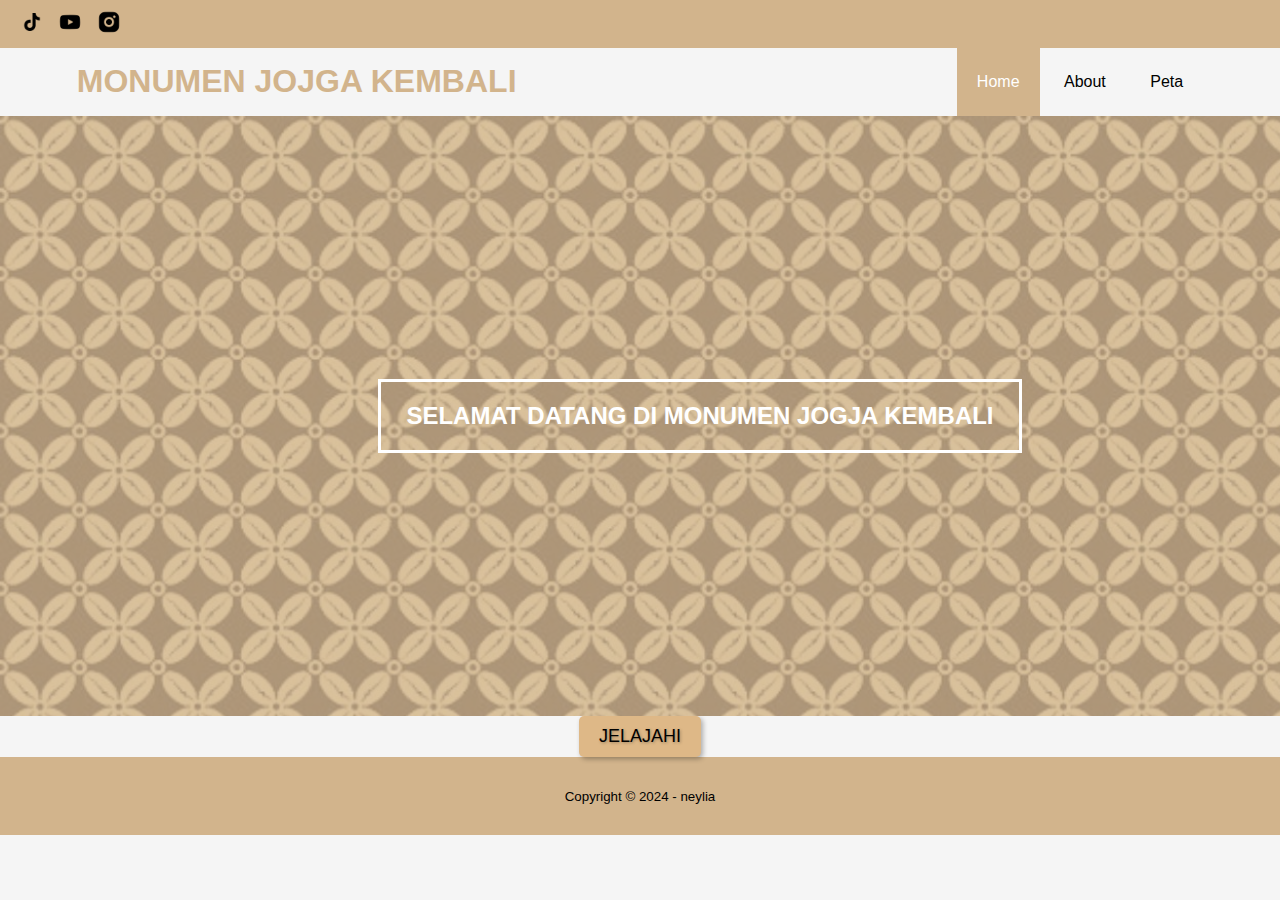
<file: index.html>
<!DOCTYPE html>
<html>
<head>
	<meta charset="utf-8">
	<meta name="viewport" content="width=device-width, initial-scale=1">
	<title>Monumen Jogja Kembali</title>
	<link rel="stylesheet" type="text/css" href="style.css">
	<link rel="stylesheet" type="text/css" href="https://cdnjs.cloudflare.com/ajax/libs/font-awesome/6.6.0/css/all.min.css">
	 </head>
	 <body>
	 	<!-- header -->
	 	<div class="top-bar">
             <div class="social-icons">
                <a href="#"><img src="tiktok.png" alt="TikTok"></a>
                <a href="#"><img src="youtube.png" alt="YouTube"></a>
                <a href="#"><img src="instagram.png" alt="Instagram"></a>
            </div>
		</div>
		<header>
			<div class="container">
				<h1><a href="index.html">MONUMEN JOJGA KEMBALI</a></h1>
				
				<ul>
					<li class="active"><a href="index.html">Home</a></li>
					<li><a href="about.html">About</a></li>
					<li><a href="peta.html">Peta</a></li>
				</ul>
		    </div>
		</header>

		<!-- benner -->
		<section class="benner">
			<h2>SELAMAT DATANG DI MONUMEN JOGJA KEMBALI</h2>
		</section>
			</div>
		<center>
			<div class="start-button">
				<a href="/about.html"><button>JELAJAHI</button></a>
			</div>
		</center>
		</section>
		<!-- footer -->
		<footer>
			<div class="container">
				<small> Copyright &copy; 2024 - neylia</small>
			</div>
		</footer>
	</body>
	</html>
</file>
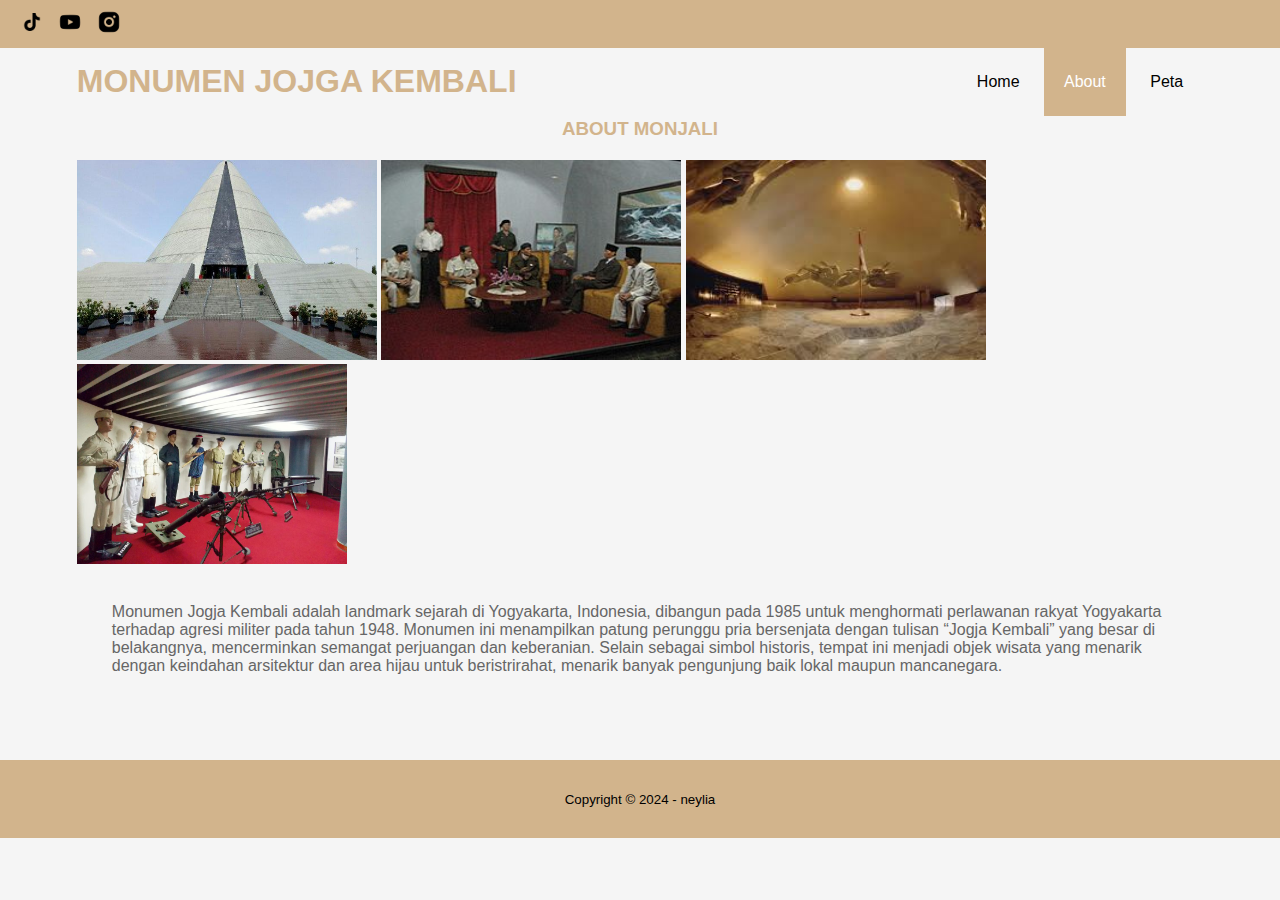
<file: about.html>
<!DOCTYPE html>
<html>
<head>
	<meta charset="utf-8">
	<meta name="viewport" content="width=device-width, initial-scale=1">
	<title>Monumen Jogja Kembali</title>
	<link rel="stylesheet" type="text/css" href="style.css">
	<link rel="stylesheet" type="text/css" href="https://cdnjs.cloudflare.com/ajax/libs/font-awesome/6.6.0/css/all.min.css">
	 </head>
	 <body>
	 	<!-- header -->
	 	<div class="top-bar">
             <div class="social-icons">
                <a href="#"><img src="tiktok.png" alt="TikTok"></a>
                <a href="#"><img src="youtube.png" alt="YouTube"></a>
                <a href="#"><img src="instagram.png" alt="Instagram"></a>
            </div>
		</div>
		<header>
			<div class="container">
				<h1><a href="index.html">MONUMEN JOJGA KEMBALI</a></h1>
				<ul>
					<li><a href="index.html">Home</a></li>
					<li class="active"><a href="about.html">About</a></li>
					<li><a href="peta.html">Peta</a></li>
				</ul>
		    </div>
		</header>

		<!-- about -->
		<section class="about">
			<div class="container">
				<h3>ABOUT MONJALI</h3>
				<img src="monjali.jpg" width="300px" height="200px">
				<img src="mojali2.jpg" width="300px" height="200px">
				<img src="mojali3.jpg" width="300px" height="200px">
				<img src="monjali2.jpg" width="270px" height="200px">
				<p style="margin: 20px; padding: 15px">Monumen Jogja Kembali adalah landmark sejarah di Yogyakarta, Indonesia, dibangun pada 1985 untuk menghormati perlawanan rakyat Yogyakarta terhadap agresi militer pada tahun 1948. Monumen ini menampilkan patung perunggu pria bersenjata dengan tulisan “Jogja Kembali” yang besar di belakangnya, mencerminkan semangat perjuangan dan keberanian. Selain sebagai simbol historis, tempat ini menjadi objek wisata yang menarik dengan keindahan arsitektur dan area hijau untuk beristrirahat, menarik banyak pengunjung baik lokal maupun mancanegara.</p>
			</div>
		</section>
		<!-- footer -->
		<footer>
			<div class="container">
				<small> Copyright &copy; 2024 - neylia</small>
			</div>
		</footer>
	</body>
	</html>
</file>
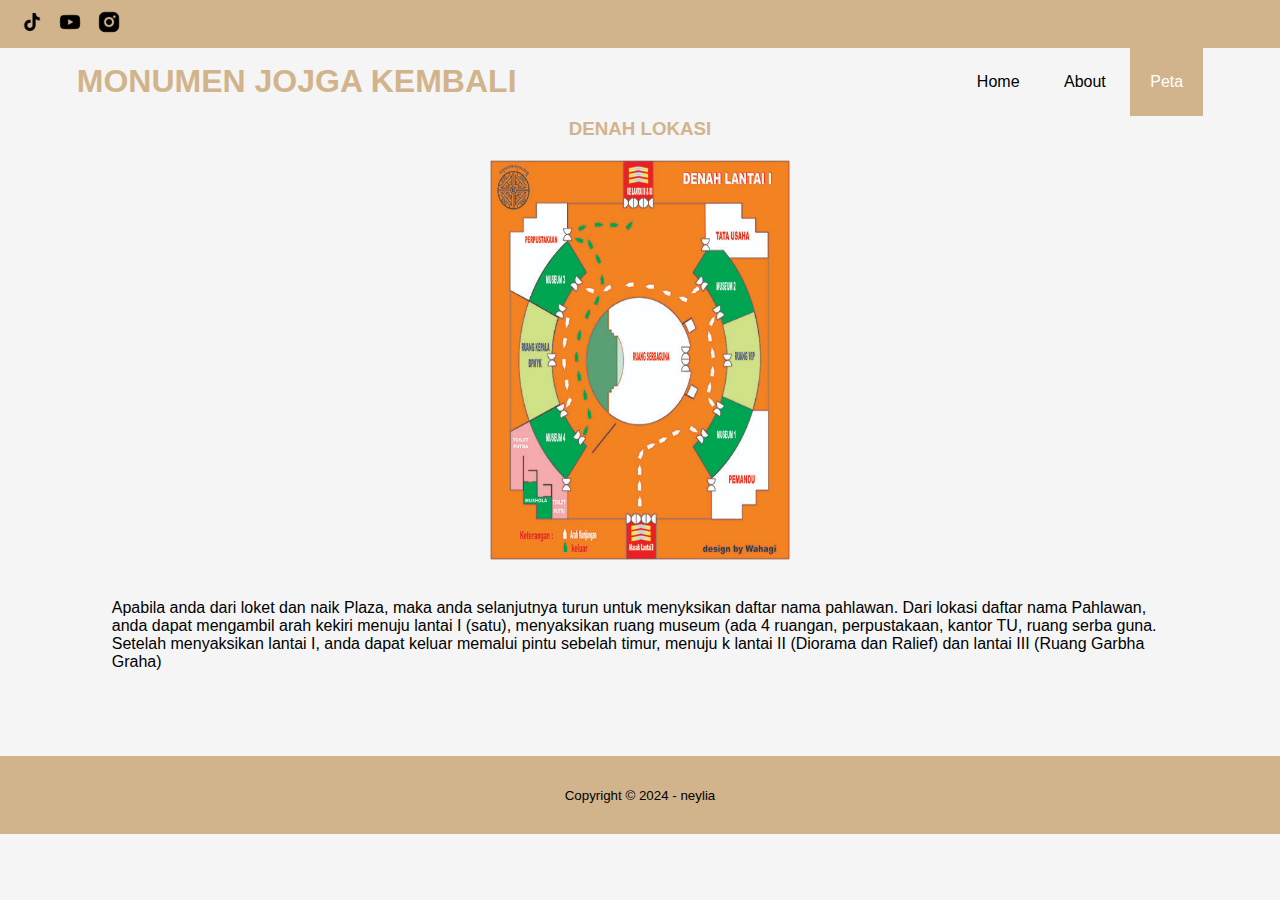
<file: peta.html>
<!DOCTYPE html>
<html>
<head>
	<meta charset="utf-8">
	<meta name="viewport" content="width=device-width, initial-scale=1">
	<title>Monumen Jogja Kembali</title>
	<link rel="stylesheet" type="text/css" href="style.css">
	<link rel="stylesheet" type="text/css" href="https://cdnjs.cloudflare.com/ajax/libs/font-awesome/6.6.0/css/all.min.css">
	 </head>
	 <body>
	 	<!-- header -->
	 	<div class="top-bar">
             <div class="social-icons">
                <a href="#"><img src="tiktok.png" alt="TikTok"></a>
                <a href="#"><img src="youtube.png" alt="YouTube"></a>
                <a href="#"><img src="instagram.png" alt="Instagram"></a>
            </div>
		</div>
		<header>
			<div class="container">
				<h1><a href="index.html">MONUMEN JOJGA KEMBALI</a></h1>
				<ul>
					<li><a href="index.html">Home</a></li>
					<li><a href="about.html">About</a></li>
					<li class="active"><a href="peta.html">Peta</a></li>
				</ul>
		    </div>
		</header>

		<!-- Peta -->
		<section class="Peta">
			<div class="container">
				<h3>DENAH LOKASI</h3>
				<center>
					<img src="peta.jpg" width="300px" height="400px" alt="image description">
				</center>
				<p style="margin: 20px; padding: 15px">Apabila anda dari loket dan naik Plaza, maka anda selanjutnya turun untuk menyksikan daftar nama pahlawan. Dari lokasi daftar nama Pahlawan, anda dapat mengambil arah kekiri menuju lantai I (satu), menyaksikan ruang museum (ada 4 ruangan, perpustakaan, kantor TU, ruang serba guna.
				Setelah menyaksikan lantai I, anda dapat keluar memalui pintu sebelah timur, menuju k lantai II (Diorama dan Ralief) dan lantai III (Ruang Garbha Graha)</p>
			</div>
		</section>
		<!-- footer -->
		<footer>
			<div class="container">
				<small>Copyright &copy; 2024 - neylia</small>
			</div>
		</footer>
	</body>
	</html>
</file>
<file: style.css>
* {
    margin: 0;
    padding: 0;
    box-sizing: border-box;
}
a{
	color: inherit;
	text-decoration: none;
}
.medsos ul li{
	display: inline-block;
	color: #fff;
}
.container{
	width: 88%;
	margin: 0 auto;
}
body {
    font-family: 'Arial', sans-serif;
    background-color: #f5f5f5;
}

/* Bagian atas (header) */
.top-bar {
    background-color: #d2b48c; /* Warna cokelat sesuai gambar */
    padding: 10px 20px;
    display: flex;
    justify-content: space-between;
    align-items: center;
}

.social-icons a img {
    width: 24px;
    margin-right: 10px;
}
header{
}
header h1{
	float: left;
	padding: 15px 0;
	color: #D2B48C;
}
header ul{
	float: right;
}
header ul li{
	display: inline-block;
}
header ul li a{
	padding: 25px 20px;
	display: inline-block;
}
header ul li a:hover{
	background-color: #D2B48C;
	color: #fff
}
.active{
	background-color: #D2B48C;
	color: #fff
}
.benner{
	height: 60vh;
	background-image: url(benner.jpg);
	background-size: cover;
	width: 1400px;
	height: 600px;
	position: relative;
	display: flex;
	justify-content: center;
	align-items: center;
}
.benner:after{
	content: " ";
	display: block;
	position: absolute;
	top: 0;
	left: 0;
	right: 0;
	bottom: 0;
	background-color: rgb(210, 180, 140, .8);
}
.benner h2{
	color: #fff;
	z-index: 1;
	padding: 20px 25px;
	border: 3px solid #fff
}
section{
	padding: 50px 0;
}
section h3{
	text-align: center;
	padding: 20px 0;
	color: #D2B48C;
}
.about p{
	color: #666
}
footer{
	padding: 30px 0;
	background-color: #D2B48C;
	text-align: center;
}
.button{
	position: absolute;
	left: 50%;
	top: 50%
	transform: translate(-50%, -50%);
}
.start-button {
	margin-top: 0px;
}
.start-button button{
	background-color: #deb887;
	color: #fff
	color-text: #fff;
	padding: 10px 20px;
	border: none;
	border-radius: 5px;
	font-size: 18px;
	cursor: pointer;
	text-shadow: 1px 1px 3px rgba(0, 0, 0, 0.3);
	box-shadow: 2px 2px 5px rgba(0, 0, 0, 0.3);
	align-items: center;
	justify-content: center;
	display: inline-block;
}
.start-button button:hover{
	background-color: #B89967;
}
</file>
